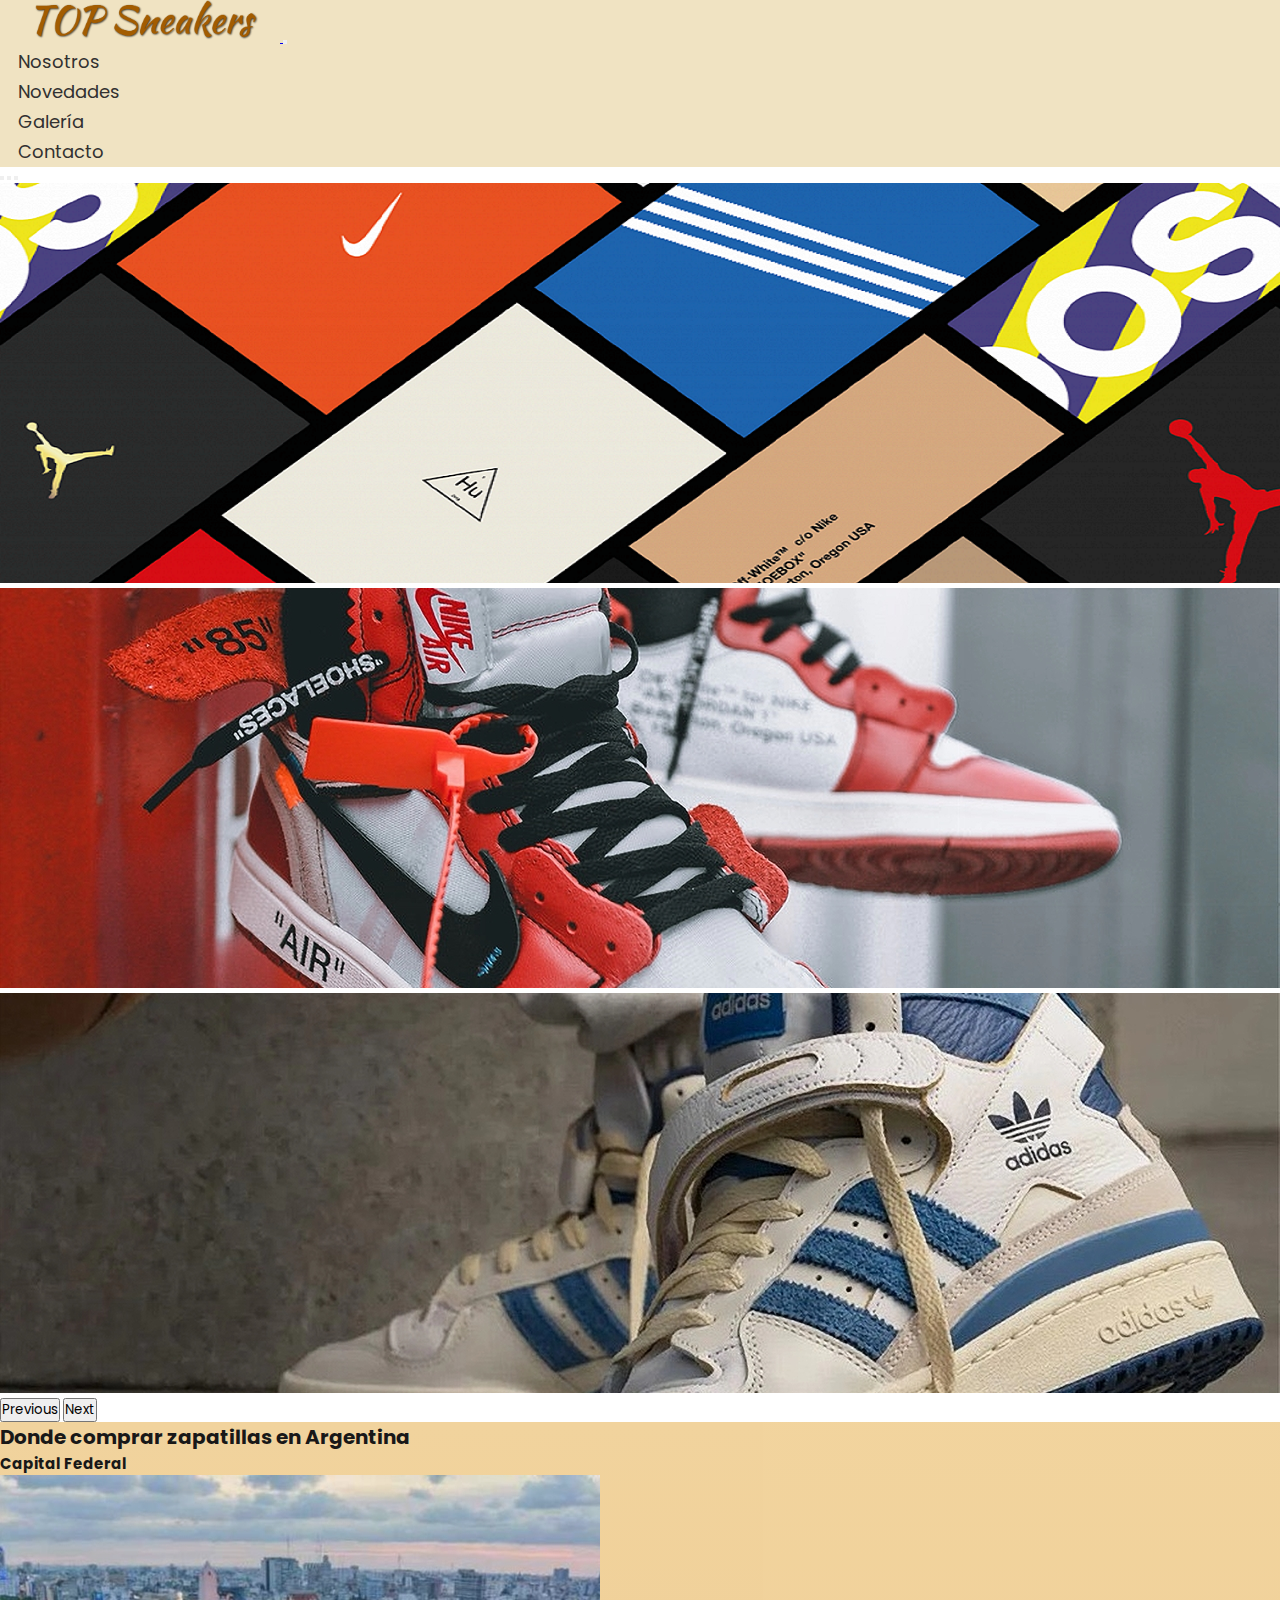
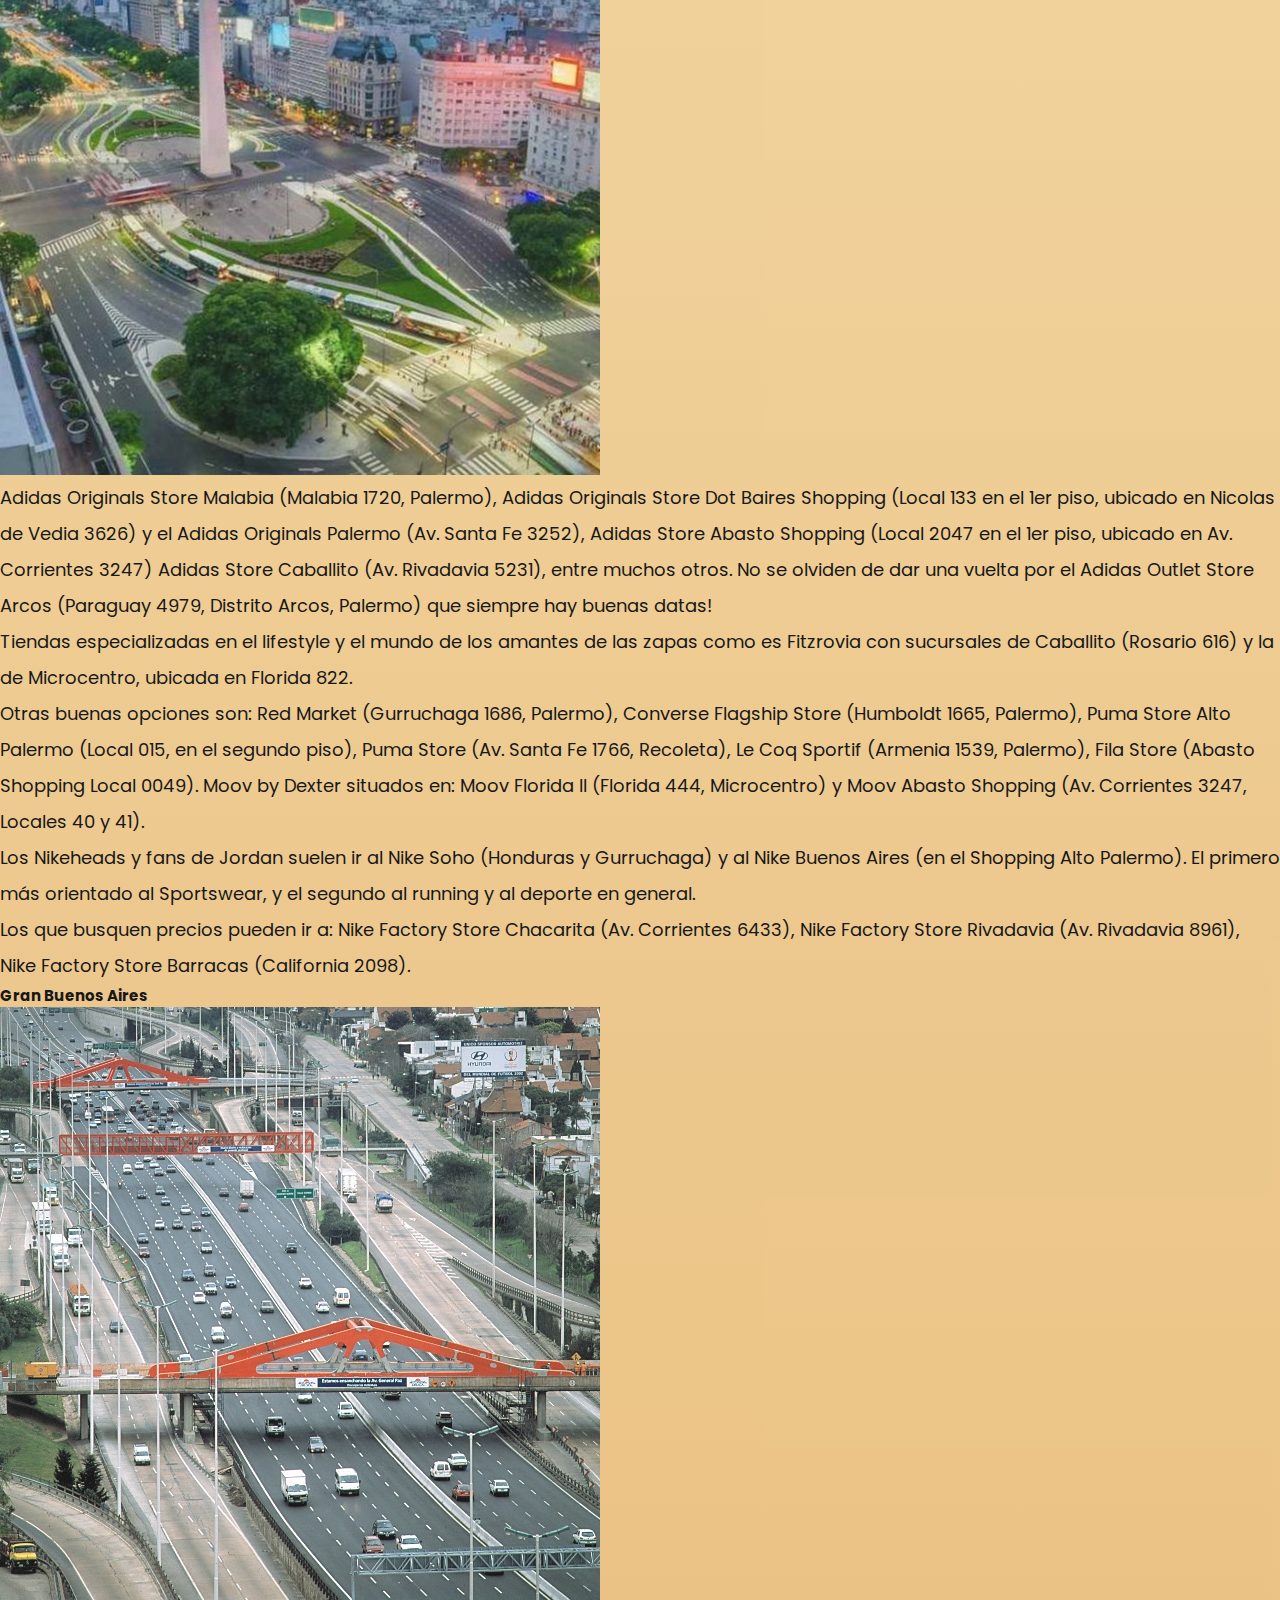
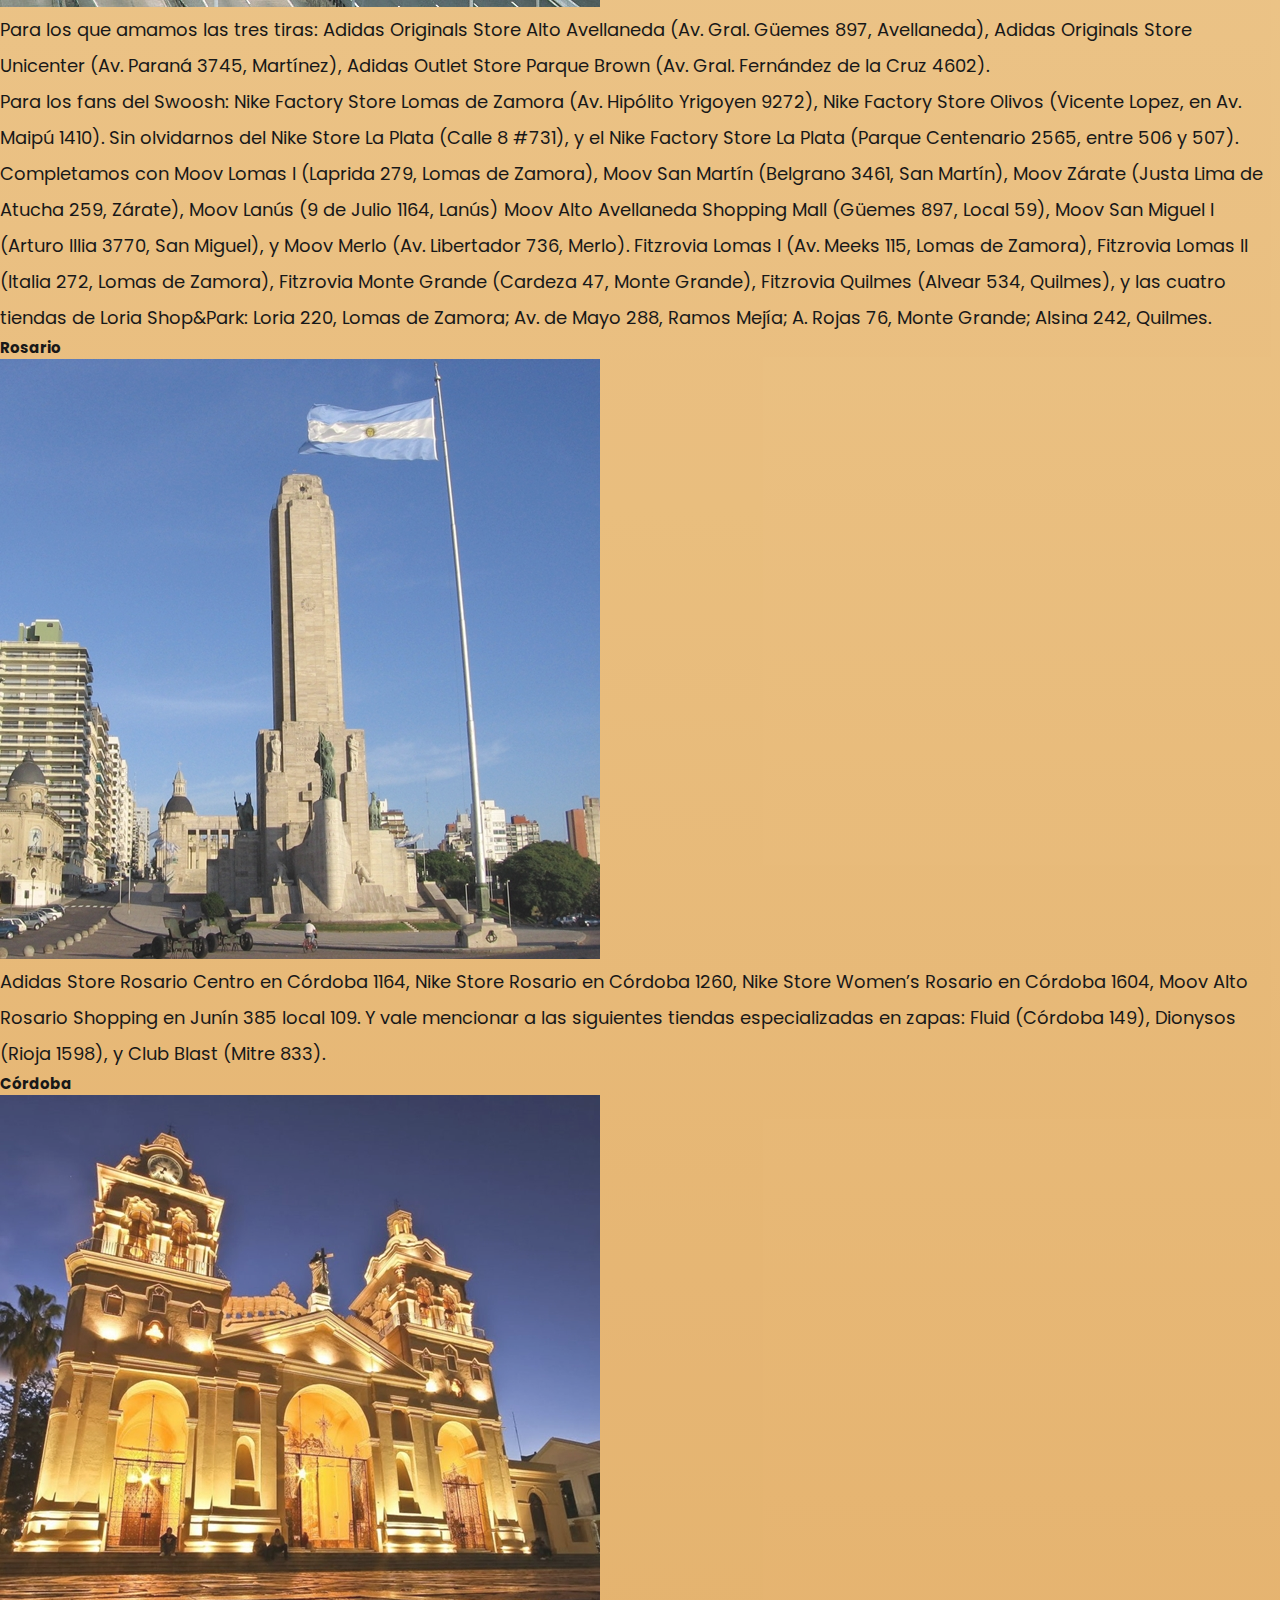
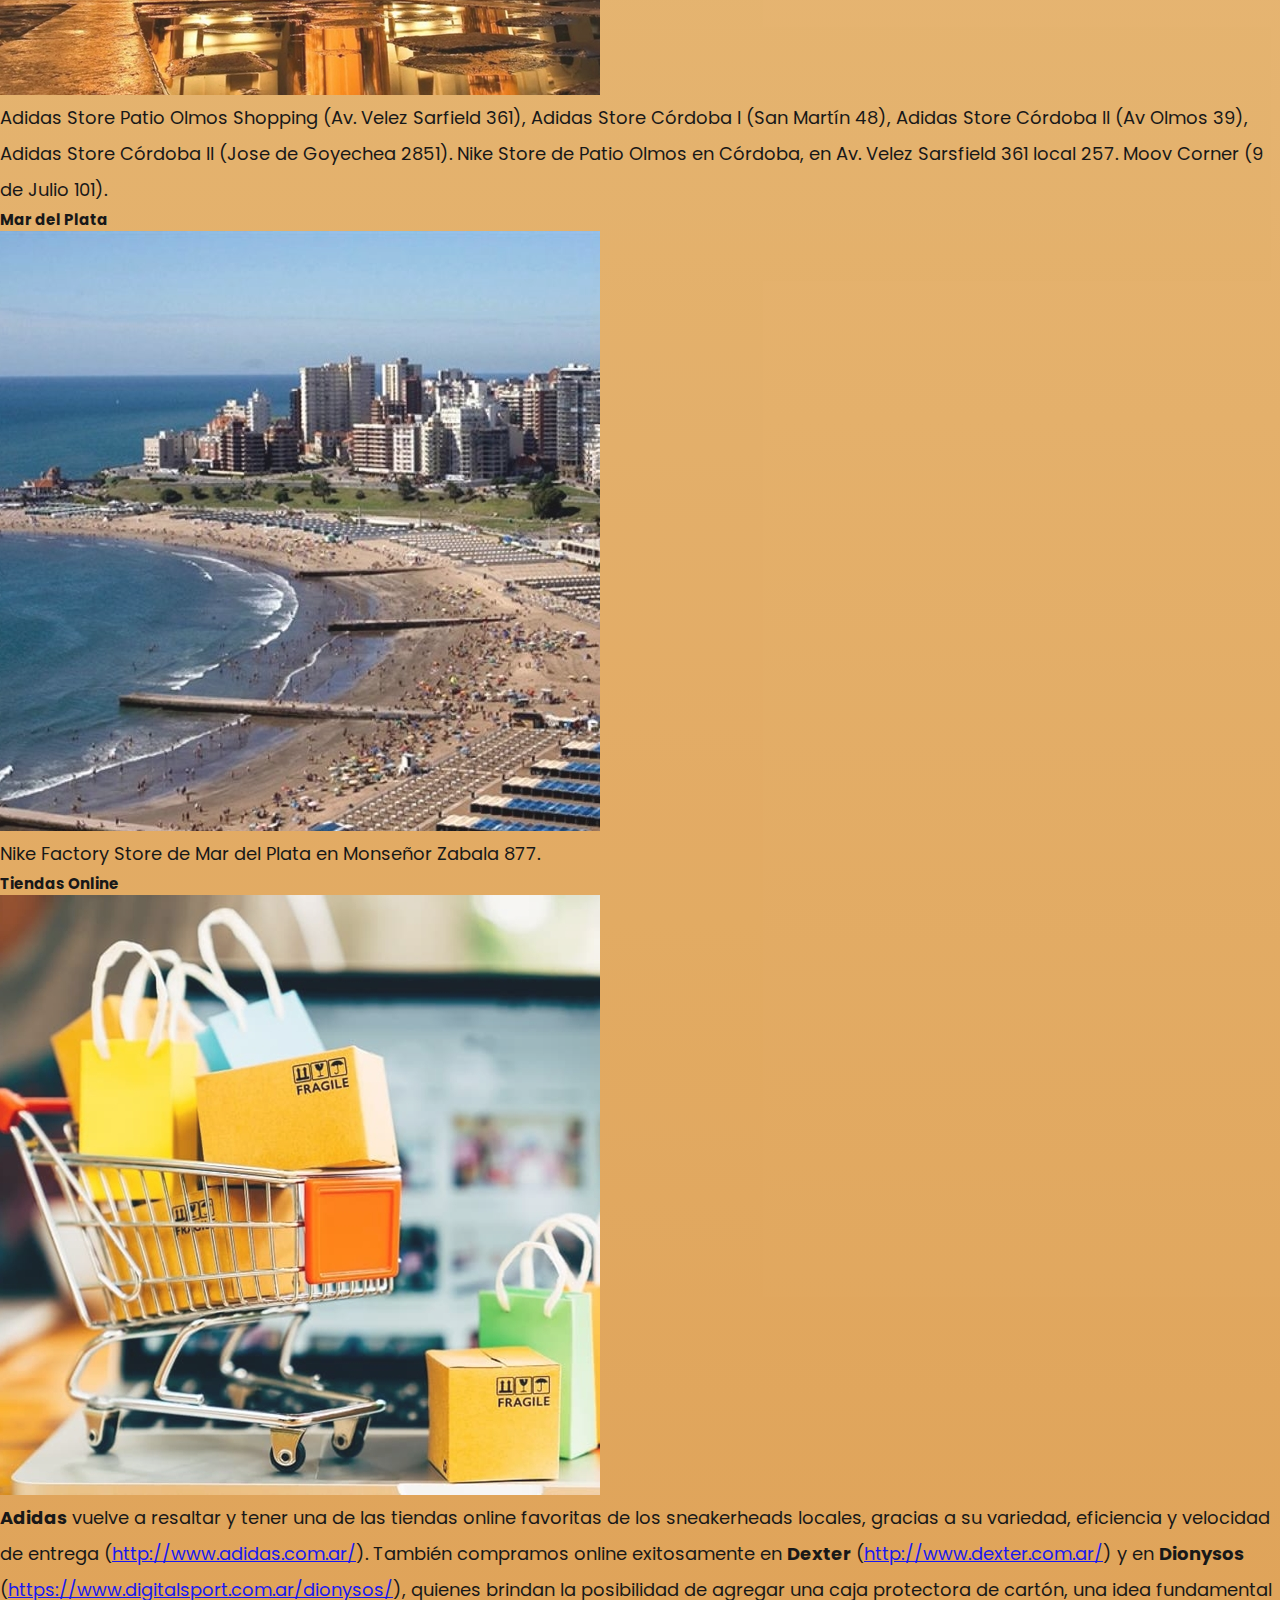
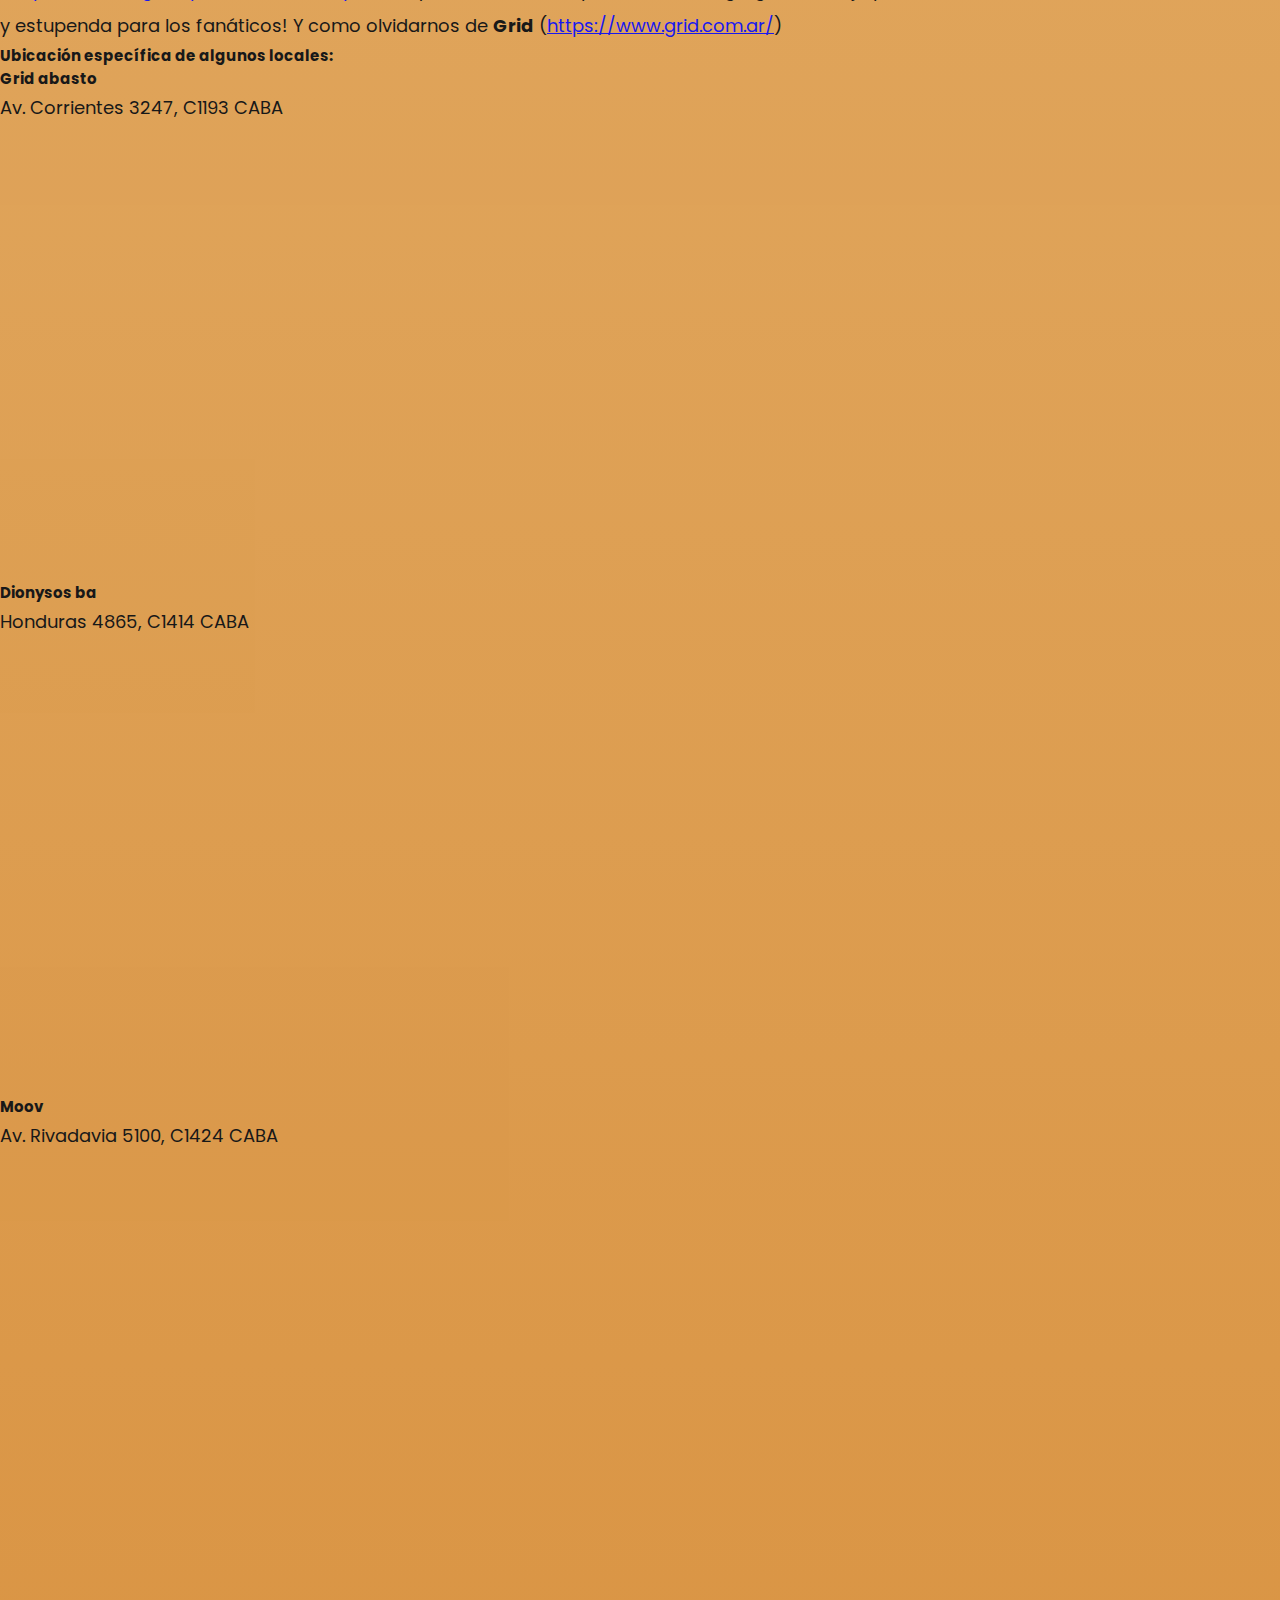
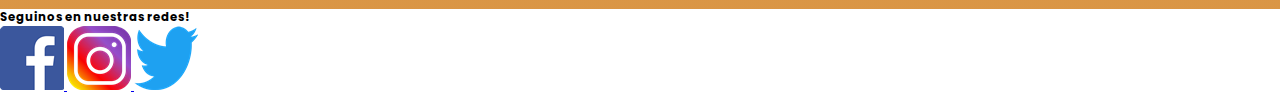
<file: index.html>
<!doctype html>
<html lang="en">
  <head>
    <!-- Required meta tags -->
    <meta charset="utf-8">
    <meta name="viewport" content="width=device-width, initial-scale=1">
    <title>TOP Sneakers - Zapatillas urbanas</title>
    <link rel="shortcut icon" href="img/favicon.png">
    <!-- Bootstrap CSS -->
    <link href="https://cdn.jsdelivr.net/npm/bootstrap@5.0.2/dist/css/bootstrap.min.css" rel="stylesheet" integrity="sha384-EVSTQN3/azprG1Anm3QDgpJLIm9Nao0Yz1ztcQTwFspd3yD65VohhpuuCOmLASjC" crossorigin="anonymous">

    <!-- mi CSS -->
    <link rel="stylesheet" href="css/style.css">
  
  </head>
  
  <body>  
  <!-- navbar -->
    <nav class="navbar navbar-expand-md navbar-light bg-cream sticky-top botonera" id="botonera">
    <div class="container-fluid">
      <a class="navbar-brand" href="index.html">
        <img src="img/logo.png" alt="Logotipo de TOP sneakers">
      </a>
      <button class="navbar-toggler" type="button" data-bs-toggle="collapse" data-bs-target="#navbarSupportedContent" aria-controls="navbarSupportedContent" aria-expanded="false" aria-label="Toggle navigation">
        <span class="navbar-toggler-icon"></span>
      </button>
      <div class="collapse navbar-collapse" id="navbarSupportedContent">
        <ul class="navbar-nav ms-auto mb-2 mb-lg-0 p-2">
          <li class="nav-item">
            <a class="nav-link transform" aria-current="page" href="#">Nosotros</a>
          </li>
           <li class="nav-item">
            <a class="nav-link transform" aria-current="page" href="novedades.html">Novedades</a>
          </li>
           <li class="nav-item">
            <a class="nav-link transform" aria-current="page" href="#">Galería</a>
          </li>
           <li class="nav-item">
            <a class="nav-link transform" aria-current="page" href="#">Contacto</a>
          </li>      
      </div>
    </div>
    </nav>

<!-- fin navbar bootstrap-->
  
  

<!-- header carousel bootstrap-->


  <header>
  <div id="carouselExampleIndicators" class="carousel slide" data-bs-ride="carousel">
  <div class="carousel-indicators">
    <button type="button" data-bs-target="#carouselExampleIndicators" data-bs-slide-to="0" class="active" aria-current="true" aria-label="Slide 1"></button>
    <button type="button" data-bs-target="#carouselExampleIndicators" data-bs-slide-to="1" aria-label="Slide 2"></button>
    <button type="button" data-bs-target="#carouselExampleIndicators" data-bs-slide-to="2" aria-label="Slide 3"></button>
  </div>
  <div class="carousel-inner">
    <div class="carousel-item active">
      <img src="img/header/h1.png" class="d-block w-100" alt="imagen artistica de varias cajas multimarcas">
    </div>
    <div class="carousel-item">
      <img src="img/header/h2.jpg" class="d-block w-100" alt="imagen air jordan 1 retro por off white">
    </div>
    <div class="carousel-item">
      <img src="img/header/h3.jpg" class="d-block w-100" alt="imagen adidas forum high og">
    </div>
  </div>
  <button class="carousel-control-prev" type="button" data-bs-target="#carouselExampleIndicators" data-bs-slide="prev">
    <span class="carousel-control-prev-icon" aria-hidden="true"></span>
    <span class="visually-hidden">Previous</span>
  </button>
  <button class="carousel-control-next" type="button" data-bs-target="#carouselExampleIndicators" data-bs-slide="next">
    <span class="carousel-control-next-icon" aria-hidden="true"></span>
    <span class="visually-hidden">Next</span>
  </button>
  </div>
  </header>
    <!-- fin header bootstrap-->

  <main class="bg-degrade">
    <div class="container-fluid pt-4">
      <h1 class="text-sm-start text-md-center text-lg-center">Donde comprar zapatillas en Argentina</h1>
      <div class="row pt-4">
        <article class="col-sm-12 col-md-4 col-lg-4 py-6 container-fluid">
          <h2 class="text-md-center">Capital Federal</h2>
          <img src="img/zonas/caba.jpg" alt="Foto del obelisco en av. 9 de Julio " class="w-100 img-thumbnail rounded-circle">
           <p>Adidas Originals Store Malabia (Malabia 1720, Palermo), Adidas Originals Store Dot Baires Shopping (Local 133 en el 1er piso, ubicado en Nicolas de Vedia 3626) y el Adidas Originals Palermo (Av. Santa Fe 3252), Adidas Store Abasto Shopping (Local 2047 en el 1er piso, ubicado en Av. Corrientes 3247) Adidas Store Caballito (Av. Rivadavia 5231), entre muchos otros. No se olviden de dar una vuelta por el Adidas Outlet Store Arcos (Paraguay 4979, Distrito Arcos, Palermo) que siempre hay buenas datas!</p>
           <p>Tiendas especializadas en el lifestyle y el mundo de los amantes de las zapas como es Fitzrovia con sucursales de Caballito (Rosario 616) y la de Microcentro, ubicada en Florida 822.</p>
           <p>Otras buenas opciones son: Red Market (Gurruchaga 1686, Palermo), Converse Flagship Store (Humboldt 1665, Palermo), Puma Store Alto Palermo (Local 015, en el segundo piso), Puma Store (Av. Santa Fe 1766, Recoleta), Le Coq Sportif (Armenia 1539, Palermo), Fila Store (Abasto Shopping Local 0049). Moov by Dexter situados en: Moov Florida II (Florida 444, Microcentro) y Moov Abasto Shopping (Av. Corrientes 3247, Locales 40 y 41).</p>
           <p>Los Nikeheads y fans de Jordan suelen ir al Nike Soho (Honduras y Gurruchaga) y al Nike Buenos Aires (en el Shopping Alto Palermo). El primero más orientado al Sportswear, y el segundo al running y al deporte en general.</p>
           <p>Los que busquen precios pueden ir a: Nike Factory Store Chacarita (Av. Corrientes 6433), Nike Factory Store Rivadavia (Av. Rivadavia 8961), Nike Factory Store Barracas (California 2098).</p>
          </article>

        <article class="col-sm-12 col-md-4 col-lg-4 container-fluid">
          <h2 class="text-md-center">Gran Buenos Aires</h2>
          <img src="img/zonas/granbs.jpg" alt="Foto autopista Genera Paz, divisora de cápital federal con Gran Buenos Aires" class="w-100 img-thumbnail rounded-circle">
          <p>Para los que amamos las tres tiras: Adidas Originals Store Alto Avellaneda (Av. Gral. Güemes 897, Avellaneda), Adidas Originals Store Unicenter (Av. Paraná 3745, Martínez), Adidas Outlet Store Parque Brown (Av. Gral. Fernández de la Cruz 4602).</p>
          <p>Para los fans del Swoosh: Nike Factory Store Lomas de Zamora (Av. Hipólito Yrigoyen 9272), Nike Factory Store Olivos (Vicente Lopez, en Av. Maipú 1410). Sin olvidarnos del Nike Store La Plata (Calle 8 #731), y el Nike Factory Store La Plata (Parque Centenario 2565, entre 506 y 507).</p>
          <p>Completamos con Moov Lomas I (Laprida 279, Lomas de Zamora), Moov San Martín (Belgrano 3461, San Martín), Moov Zárate (Justa Lima de Atucha 259, Zárate), Moov Lanús (9 de Julio 1164, Lanús) Moov Alto Avellaneda Shopping Mall (Güemes 897, Local 59), Moov San Miguel I (Arturo Illia 3770, San Miguel), y Moov Merlo (Av. Libertador 736, Merlo). Fitzrovia Lomas I (Av. Meeks 115, Lomas de Zamora), Fitzrovia Lomas II (Italia 272, Lomas de Zamora), Fitzrovia Monte Grande (Cardeza 47, Monte Grande), Fitzrovia Quilmes (Alvear 534, Quilmes), y las cuatro tiendas de Loria Shop&Park: Loria 220, Lomas de Zamora; Av. de Mayo 288, Ramos Mejía; A. Rojas 76, Monte Grande; Alsina 242, Quilmes.</p>
        </article>

       
        <article class="col-sm-12 col-md-4 col-lg-4 container-fluid item__cont">
          <h2 class="text-md-center">Rosario</h2>
          <img src="img/zonas/rosario.jpg" alt="Foto monumento a la bandera, Rosario" class="w-100 img-thumbnail rounded-circle item__exp">
          <p>Adidas Store Rosario Centro en Córdoba 1164, Nike Store Rosario en Córdoba 1260, Nike Store Women’s Rosario en Córdoba 1604, Moov Alto Rosario Shopping en Junín 385 local 109. Y vale mencionar a las siguientes tiendas especializadas en zapas: Fluid (Córdoba 149), Dionysos (Rioja 1598), y Club Blast (Mitre 833).</p>
          </article>

        <article class="col-sm-12 col-md-4 col-lg-4 container-fluid">
          <h2 class="text-md-center">Córdoba</h2>
          <img src="img/zonas/cordoba2.jpg" alt="Foto catedral, Córdoba capital" class="w-100 img-thumbnail rounded-circle">
          <p>Adidas Store Patio Olmos Shopping (Av. Velez Sarfield 361), Adidas Store Córdoba I (San Martín 48), Adidas Store Córdoba II (Av Olmos 39), Adidas Store Córdoba II (Jose de Goyechea 2851). Nike Store de Patio Olmos en Córdoba, en Av. Velez Sarsfield 361 local 257. Moov Corner (9 de Julio 101).</p>
         </article>

        <article class="col-sm-12 col-md-4 col-lg-4 container-fluid">
          <h2 class="text-md-center">Mar del Plata</h2>
          <img src="img/zonas/mardel.jpg" alt="Foto playa Mar del Plata" class="w-100 img-thumbnail rounded-circle">
          <p>Nike Factory Store de Mar del Plata en Monseñor Zabala 877.</p>
          </article>

        <article class="col-sm-12 col-md-4 col-lg-4 container-fluid">
        <h2 class="text-md-center">Tiendas Online</h2>
        <img src="img/zonas/online.jpg" alt="" class="w-100 img-thumbnail rounded-circle">
         <p><strong>Adidas</strong> vuelve a resaltar y tener&nbsp;una de las tiendas online favoritas de los sneakerheads locales, gracias a su variedad, eficiencia y velocidad de entrega (<a href="http://www.adidas.com.ar/" target="_blank" rel="noopener noreferrer">http://www.adidas.com.ar/</a>). También compramos&nbsp;online exitosamente en <strong>Dexter</strong>&nbsp;(<a href="http://www.dexter.com.ar/" target="_blank" rel="noopener noreferrer">http://www.dexter.com.ar/</a>) y en <strong>Dionysos</strong> (<a href="https://www.digitalsport.com.ar/dionysos/" target="_blank" rel="noopener noreferrer">https://www.digitalsport.com.ar/dionysos/</a>), quienes brindan la posibilidad de agregar una&nbsp;caja protectora de cartón, una idea fundamental y estupenda para los fanáticos! Y como olvidarnos de <strong>Grid</strong>&nbsp;(<a href="https://www.grid.com.ar/" target="_blank" rel="noopener noreferrer">https://www.grid.com.ar/</a>)</a>
         </article>


      </div>
    </div>

  <section class="container-fluid pt-4">
    
      <h2 class="text-start">Ubicación específica de algunos locales:</h2>
    <div class="row pt-4">
      
      <div class="col-12">
      <figcaption>
        <h2>Grid abasto</h2> 
        <p>Av. Corrientes 3247, C1193 CABA</p>
      </figcaption>
        <iframe src="https://www.google.com/maps/embed?pb=!1m18!1m12!1m3!1d15621.482879493558!2d-58.455471718247594!3d-34.60385203259196!2m3!1f0!2f0!3f0!3m2!1i1024!2i768!4f13.1!3m3!1m2!1s0x95bccb3de71671e1%3A0xb9912fba3cbc430!2sGrid!5e0!3m2!1ses!2sar!4v1655503453434!5m2!1ses!2sar" width="600" height="450" style="border:0;" allowfullscreen="" loading="lazy" referrerpolicy="no-referrer-when-downgrade" class="w-100 container-fluid">
        </iframe>
      </div>
      <div class="col-12">
      <figure>
        <figcaption>
        <h2>Dionysos ba</h2>
        <p>Honduras 4865, C1414 CABA</p>
      </figcaption>
        <iframe src="https://www.google.com/maps/embed?pb=!1m18!1m12!1m3!1d3284.578078335376!2d-58.43324706503097!3d-34.589541017974774!2m3!1f0!2f0!3f0!3m2!1i1024!2i768!4f13.1!3m3!1m2!1s0x95bcb5a333ddf20f%3A0x67d01654f2a78939!2sDionysos%20BA!5e0!3m2!1ses!2sar!4v1655503733763!5m2!1ses!2sar" width="600" height="450" style="border:0;" allowfullscreen="" loading="lazy" referrerpolicy="no-referrer-when-downgrade" class="w-100 container-fluid">
        </iframe>
      </div>
      <div class="col-12">
      <figcaption>
        <h2>Moov</h2> 
        <p>Av. Rivadavia 5100, C1424 CABA</p>
      </figcaption>
        <iframe src="https://www.google.com/maps/embed?pb=!1m18!1m12!1m3!1d26273.228165763023!2d-58.43723827667408!3d-34.60027926109479!2m3!1f0!2f0!3f0!3m2!1i1024!2i768!4f13.1!3m3!1m2!1s0x95bccb7760ade4fd%3A0xec390116259c424f!2sMoov!5e0!3m2!1ses!2sar!4v1655503796946!5m2!1ses!2sar" width="600" height="450" style="border:0;" allowfullscreen="" loading="lazy" referrerpolicy="no-referrer-when-downgrade" class="w-100 container-fluid">
        </iframe>
      </div>
    </div>
    
  </section>
     
  </main>

<footer class="pt-4 bt-4 bg-dark text-light text-center" id="footer">
  
  <h3 class="pt-4 bt-4">Seguinos en nuestras redes!</h2>
    
    <a href="https://facebook.com/" target="_blank" class="m-4 pt-4">
      <img src="img/redes/face.png" alt="Seguinos en Facebook">
    </a>
    <a href="https://instagram.com/" target="_blank" class="m-4 pt-4">
      <img src="img/redes/ins.png" alt="Seguinos en Instagram">
    </a>
    <a href="https://twitter.com/" target="_blank" class="m-4 pt-4">
      <img src="img/redes/tw.png" alt="Seguinos en Twitter">
    </a>
 
</footer>
    

   

    <!--Bootstrap Bundle with Popper -->
    <script src="https://cdn.jsdelivr.net/npm/bootstrap@5.0.2/dist/js/bootstrap.bundle.min.js" integrity="sha384-MrcW6ZMFYlzcLA8Nl+NtUVF0sA7MsXsP1UyJoMp4YLEuNSfAP+JcXn/tWtIaxVXM" crossorigin="anonymous"></script>

    
  </body>
</html>
</file>
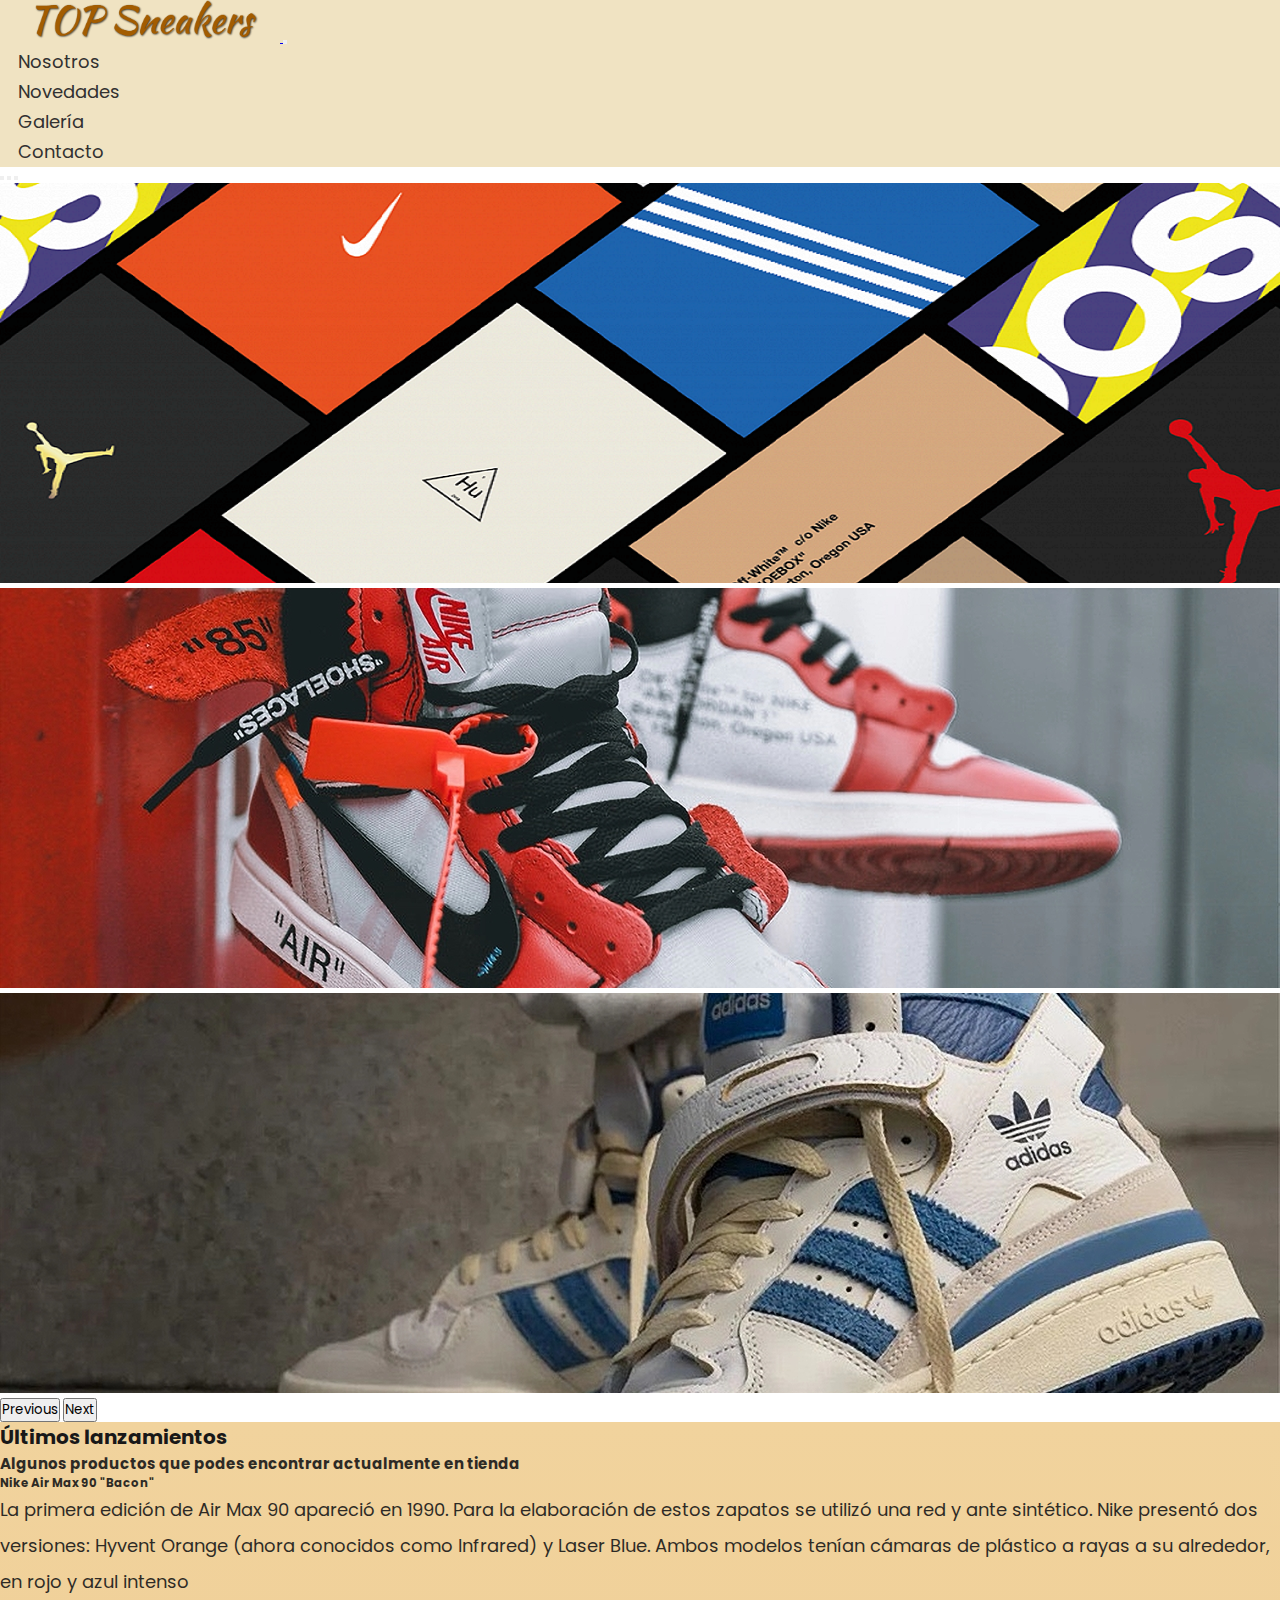
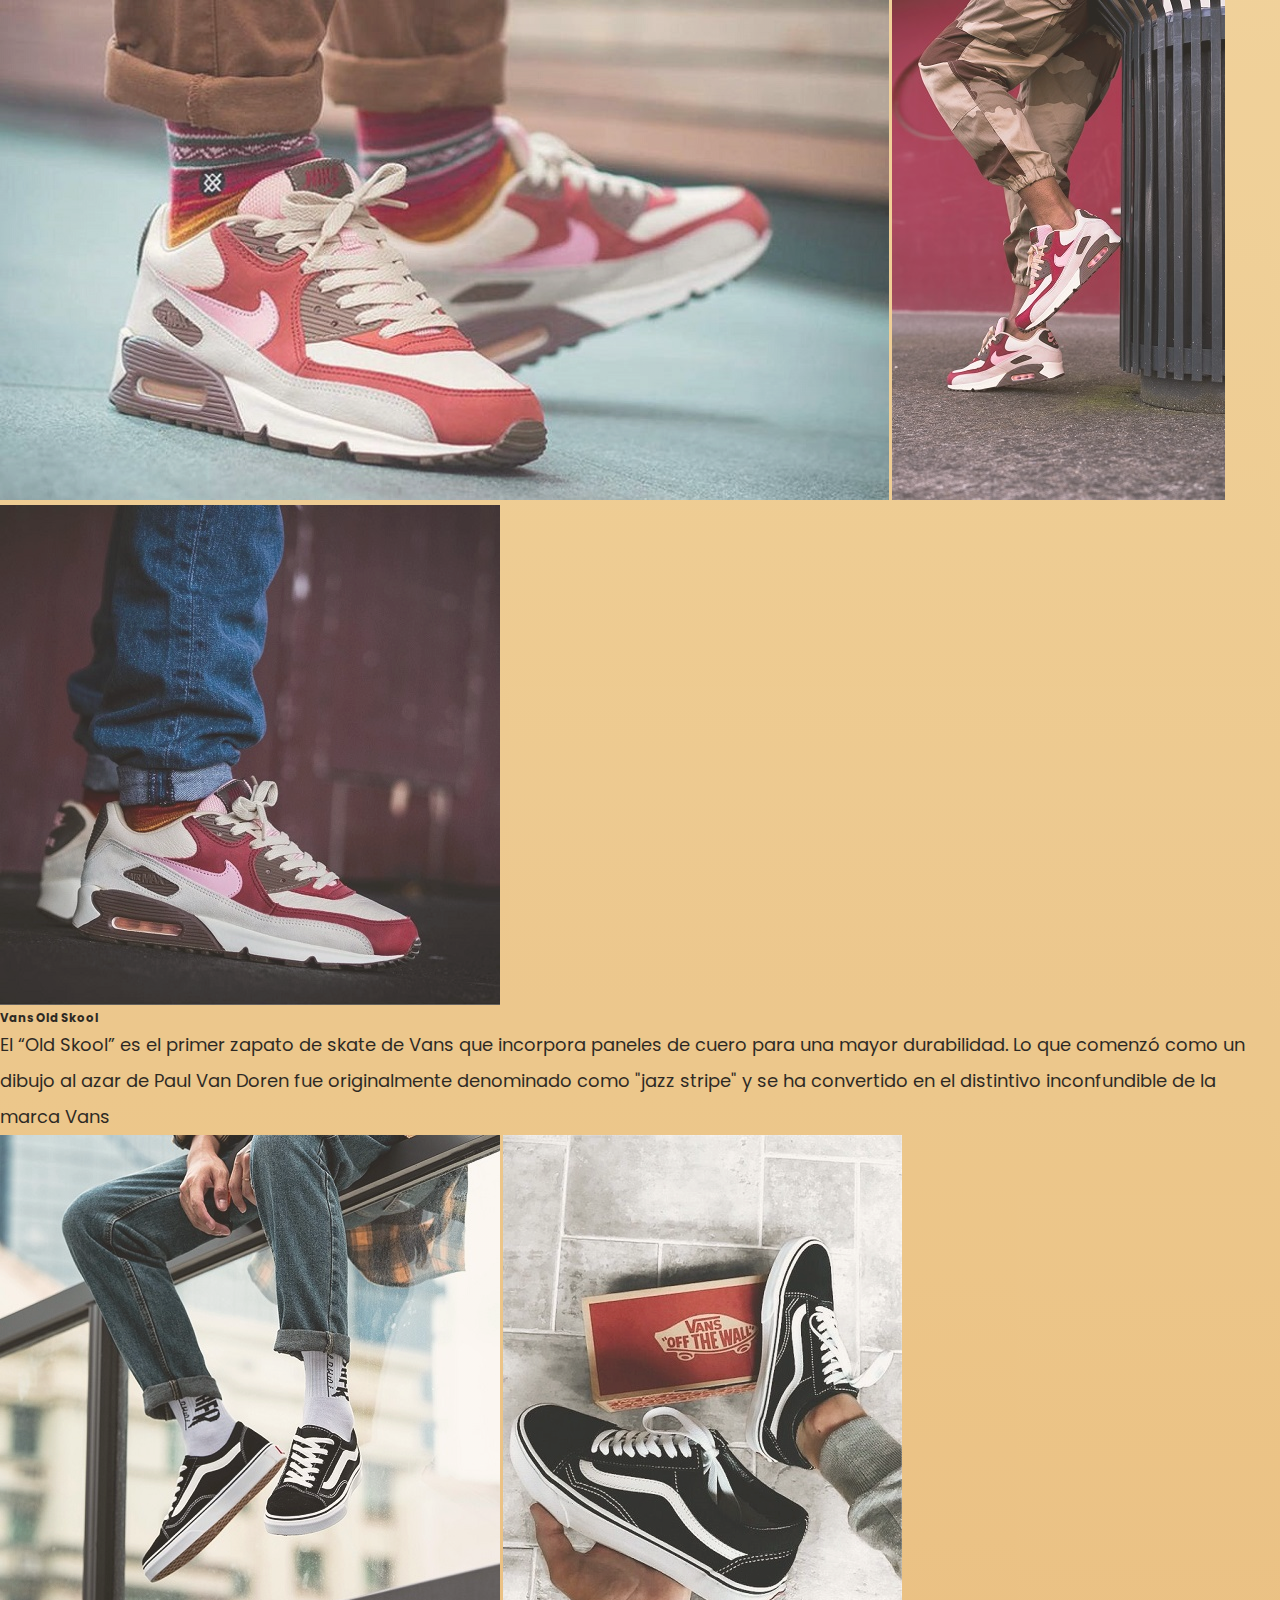
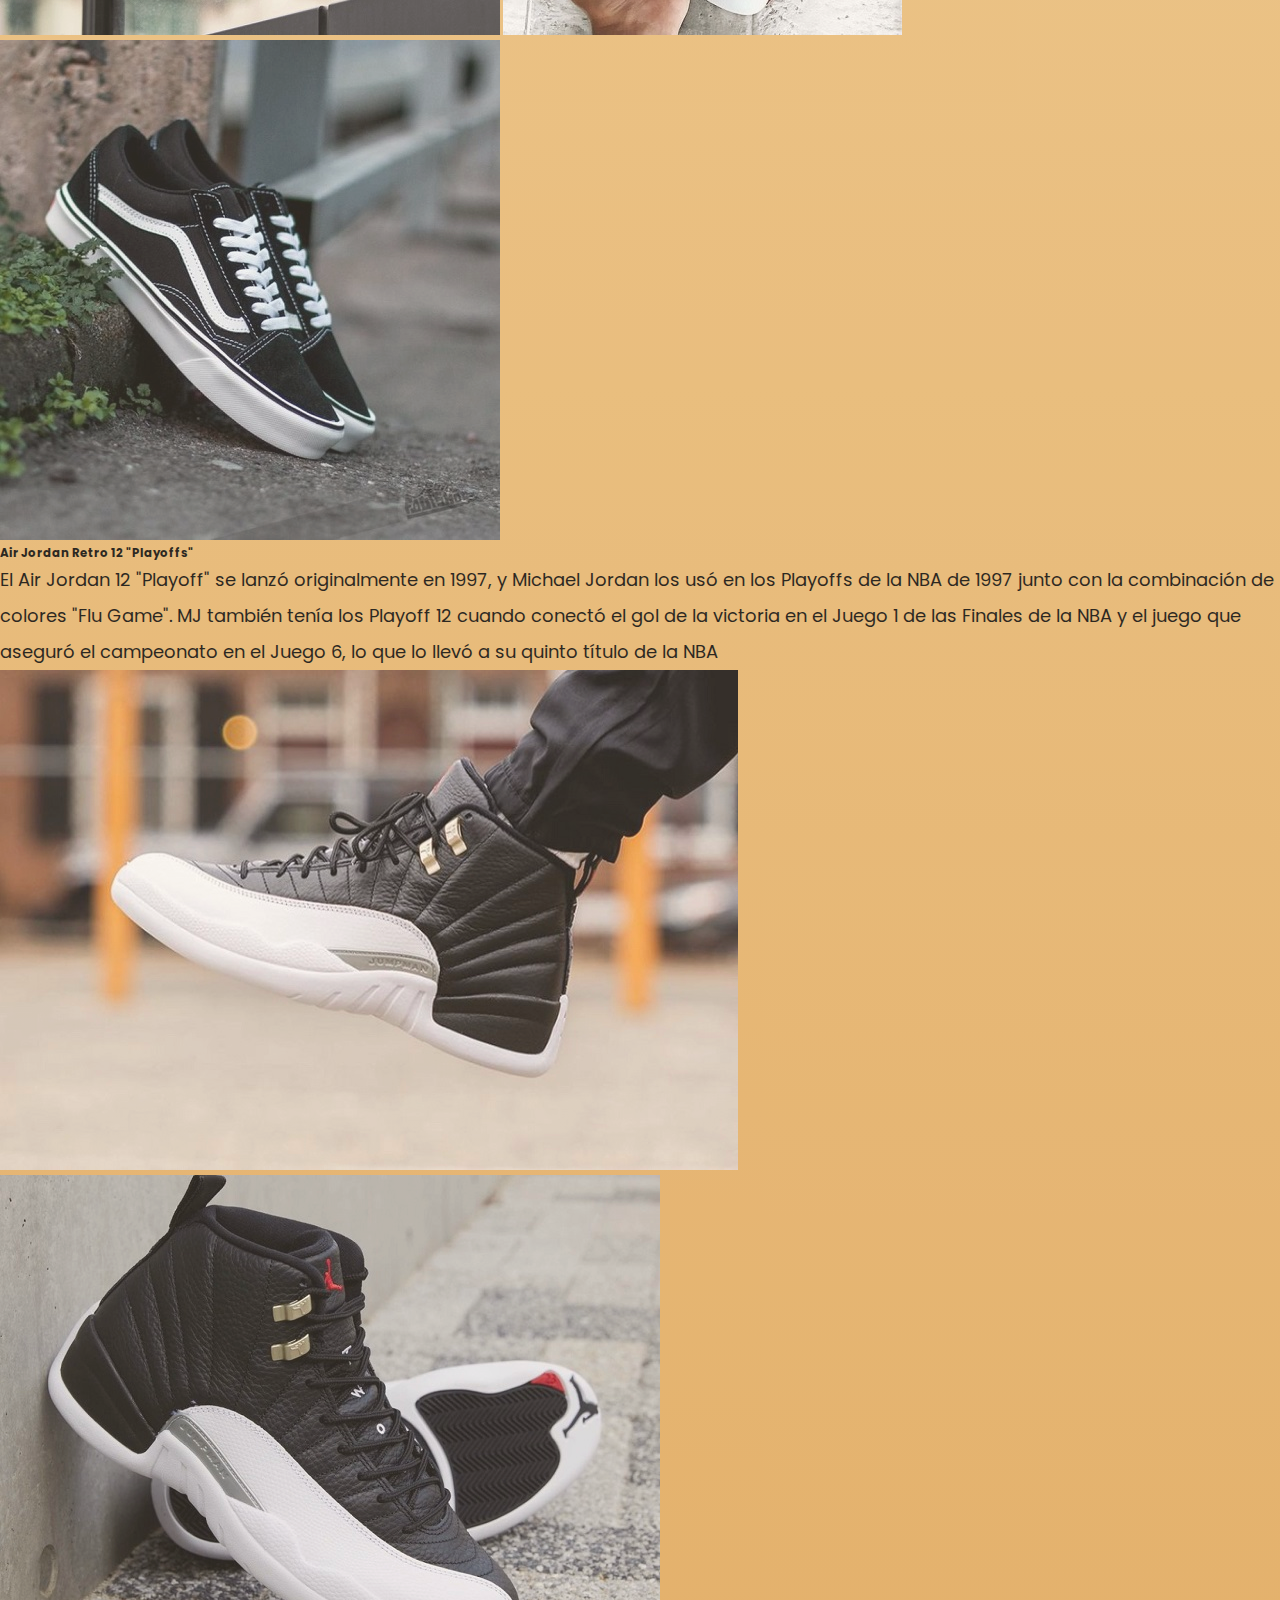
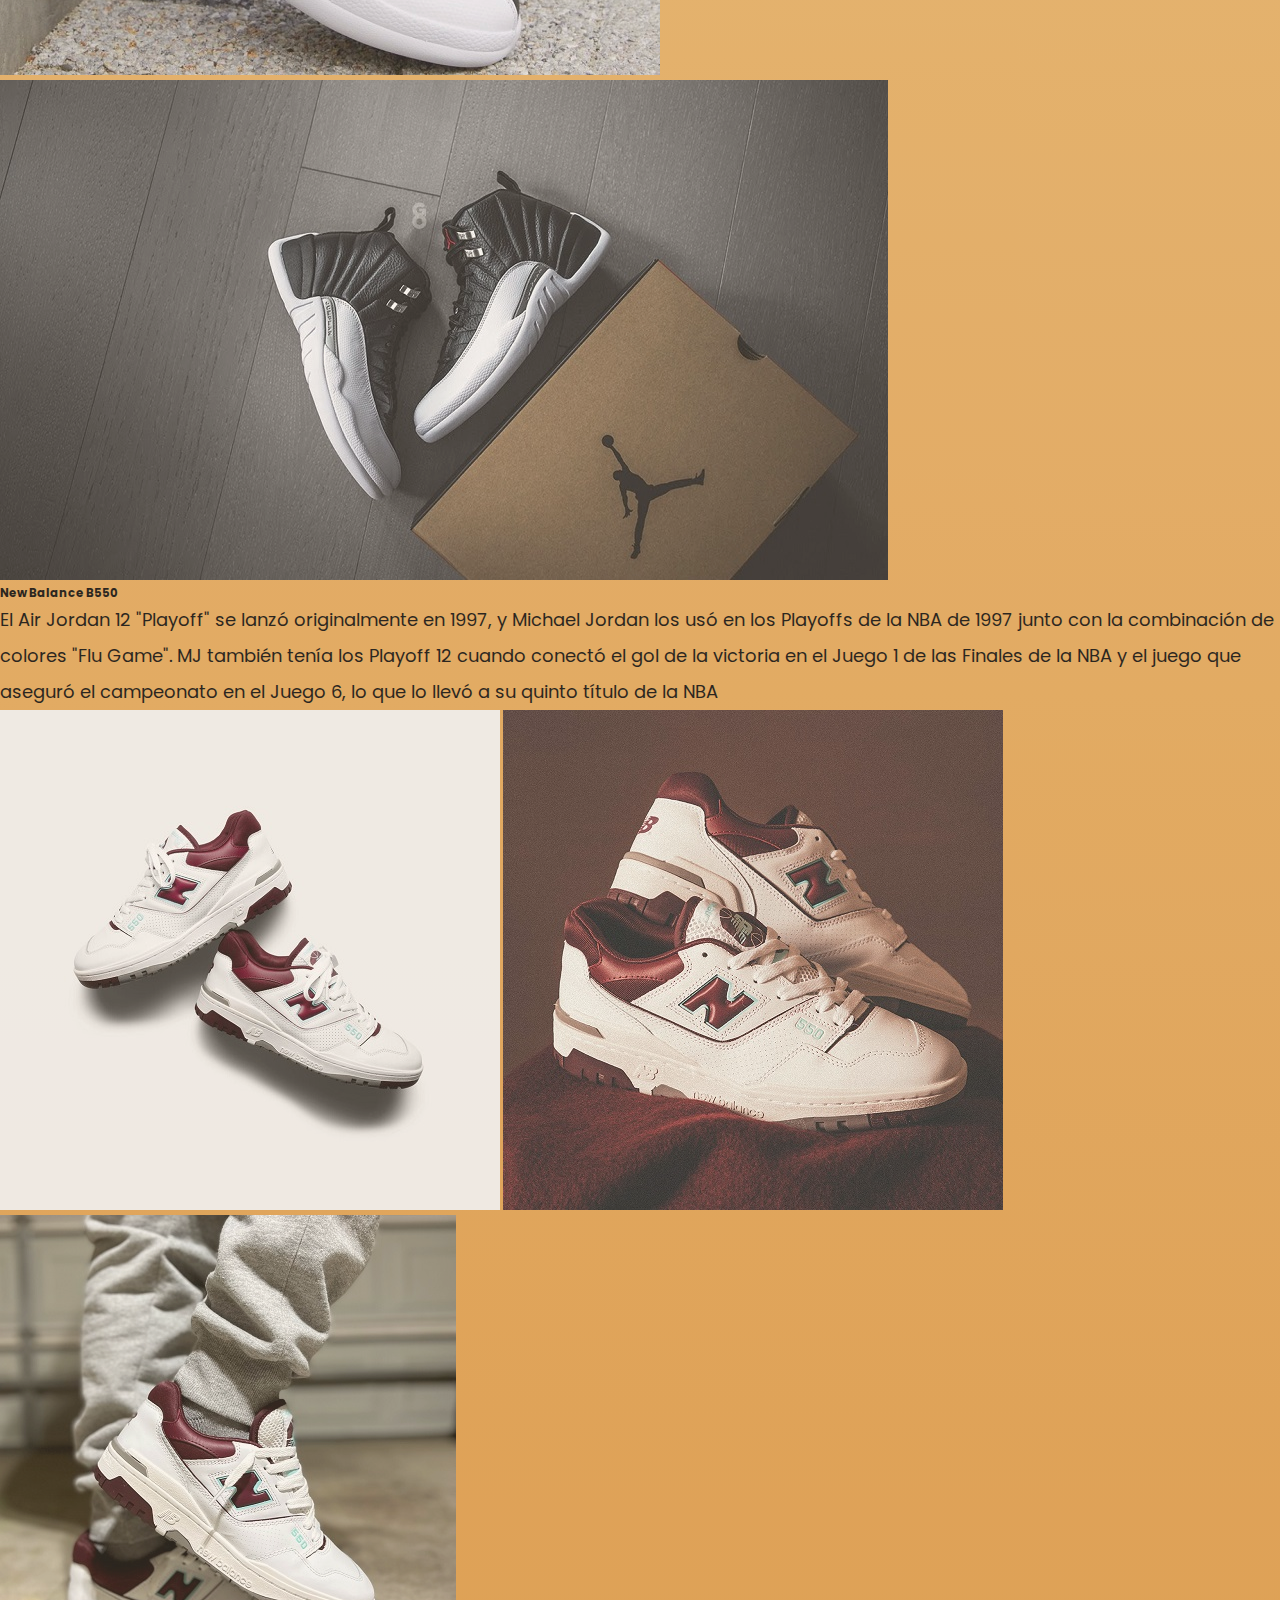
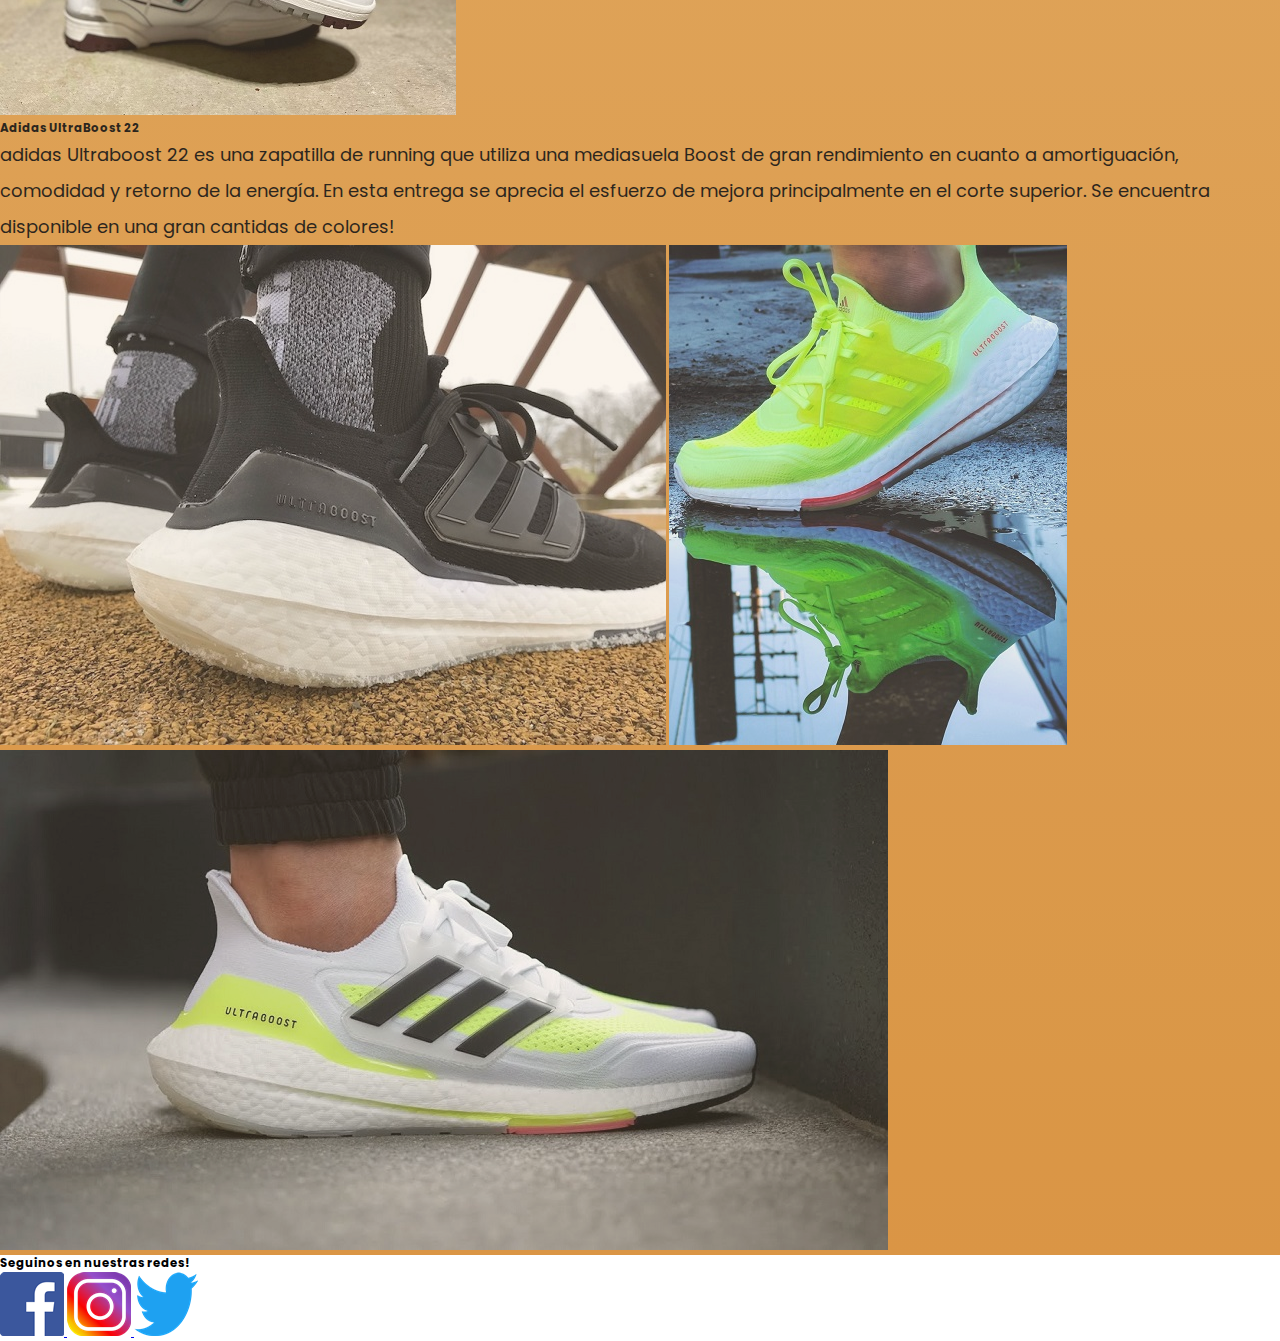
<file: novedades.html>
<!DOCTYPE html>
<html lang="en">
<!-- Required meta tags -->
    <meta charset="utf-8">
    <meta name="viewport" content="width=device-width, initial-scale=1">
    <title>TOP Sneakers - Zapatillas urbanas</title>
    <link rel="shortcut icon" href="img/favicon.png">
    <!-- Bootstrap CSS -->
    <link href="https://cdn.jsdelivr.net/npm/bootstrap@5.0.2/dist/css/bootstrap.min.css" rel="stylesheet" integrity="sha384-EVSTQN3/azprG1Anm3QDgpJLIm9Nao0Yz1ztcQTwFspd3yD65VohhpuuCOmLASjC" crossorigin="anonymous">

    <!-- mi CSS -->
    <link rel="stylesheet" href="css/style.css">
  
  </head>
  
<body>  
  <!-- navbar -->
    <nav class="navbar navbar-expand-md navbar-light bg-cream sticky-top botonera" id="botonera">
    <div class="container-fluid">
      <a class="navbar-brand" href="index.html">
        <img src="img/logo.png" alt="Logotipo de TOP sneakers">
      </a>
      <button class="navbar-toggler" type="button" data-bs-toggle="collapse" data-bs-target="#navbarSupportedContent" aria-controls="navbarSupportedContent" aria-expanded="false" aria-label="Toggle navigation">
        <span class="navbar-toggler-icon"></span>
      </button>
      <div class="collapse navbar-collapse" id="navbarSupportedContent">
        <ul class="navbar-nav ms-auto mb-2 mb-lg-0 p-2">
          <li class="nav-item">
            <a class="nav-link transform" aria-current="page" href="#">Nosotros</a>
          </li>
           <li class="nav-item">
            <a class="nav-link transform" aria-current="page" href="novedades.html">Novedades</a>
          </li>
           <li class="nav-item">
            <a class="nav-link transform" aria-current="page" href="#">Galería</a>
          </li>
           <li class="nav-item">
            <a class="nav-link transform" aria-current="page" href="#">Contacto</a>
          </li>      
      </div>
    </div>
    </nav>


<!-- fin navbar bootstrap-->
  
  

<!-- header carousel bootstrap-->


  <header>
  <div id="carouselExampleIndicators" class="carousel slide" data-bs-ride="carousel">
  <div class="carousel-indicators">
    <button type="button" data-bs-target="#carouselExampleIndicators" data-bs-slide-to="0" class="active" aria-current="true" aria-label="Slide 1"></button>
    <button type="button" data-bs-target="#carouselExampleIndicators" data-bs-slide-to="1" aria-label="Slide 2"></button>
    <button type="button" data-bs-target="#carouselExampleIndicators" data-bs-slide-to="2" aria-label="Slide 3"></button>
  </div>
  <div class="carousel-inner">
    <div class="carousel-item active">
      <img src="img/header/h1.png" class="d-block w-100" alt="imagen artistica de varias cajas multimarcas">
    </div>
    <div class="carousel-item">
      <img src="img/header/h2.jpg" class="d-block w-100" alt="imagen air jordan 1 retro por off white">
    </div>
    <div class="carousel-item">
      <img src="img/header/h3.jpg" class="d-block w-100" alt="imagen adidas forum high og">
    </div>
  </div>
  <button class="carousel-control-prev" type="button" data-bs-target="#carouselExampleIndicators" data-bs-slide="prev">
    <span class="carousel-control-prev-icon" aria-hidden="true"></span>
    <span class="visually-hidden">Previous</span>
  </button>
  <button class="carousel-control-next" type="button" data-bs-target="#carouselExampleIndicators" data-bs-slide="next">
    <span class="carousel-control-next-icon" aria-hidden="true"></span>
    <span class="visually-hidden">Next</span>
  </button>
  </div>
  </header>
    <!-- fin header bootstrap-->

  <main class="bg-degrade" id="galeria">
    <div class="container-fluid pt-4">
      <h1 class="text-sm-start text-md-center text-lg-center">Últimos lanzamientos</h1>
      <div class="row pt-4">
		<article class="text-center bg-degrade" >
		<h2>Algunos productos que podes encontrar actualmente en tienda</h2>
		<section class="container-fluid pt-4">
			<h3>Nike Air Max 90 "Bacon"</h3>
			<p>La primera edición de Air Max 90 apareció en 1990. Para la elaboración de estos zapatos se utilizó una red y ante sintético. Nike presentó dos versiones: Hyvent Orange (ahora conocidos como Infrared) y Laser Blue. Ambos modelos tenían cámaras de plástico a rayas a su alrededor, en rojo y azul intenso</p>
			<figure>
			<img src="img/ultimoslanzamientos/901.jpg" alt="nike air max 90 bacon 1" class="w-25">
			<img src="img/ultimoslanzamientos/902.jpg" alt="nike air max 90 bacon 2" class="w-25">
			<img src="img/ultimoslanzamientos/903.jpg" alt="nike air max 90 bacon 3" class="w-25">
		</section>
		<section class="container-fluid pt-4">
			<h3>Vans Old Skool</h3>
			<p>El “Old Skool” es el primer zapato de skate de Vans que incorpora paneles de cuero para una mayor durabilidad. Lo que comenzó como un dibujo al azar de Paul Van Doren fue originalmente denominado como "jazz stripe" y se ha convertido en el distintivo inconfundible de la marca Vans</p>
			<figure>
			<img src="img/ultimoslanzamientos/vans1.jpg" alt="vans old skool 1" class="w-25">
			<img src="img/ultimoslanzamientos/vans2.jpg" alt="vans old skool 2" class="w-25">
			<img src="img/ultimoslanzamientos/vans3.jpg" alt="vans old skool 3" class="w-25">
		</section>
		<section class="container-fluid pt-4">
			<h3>Air Jordan Retro 12 "Playoffs"</h3>
			<p>El Air Jordan 12 "Playoff" se lanzó originalmente en 1997, y Michael Jordan los usó en los Playoffs de la NBA de 1997 junto con la combinación de colores "Flu Game". MJ también tenía los Playoff 12 cuando conectó el gol de la victoria en el Juego 1 de las Finales de la NBA y el juego que aseguró el campeonato en el Juego 6, lo que lo llevó a su quinto título de la NBA</p>
			<figure>
			<img src="img/ultimoslanzamientos/j121.jpg" alt="jordan 12 retro Playoffs 1" class="w-25">
			<img src="img/ultimoslanzamientos/j122.jpg" alt="jordan 12 retro Playoffs 2" class="w-25">
			<img src="img/ultimoslanzamientos/j123.jpg" alt="jordan 12 retro Playoffs 3" class="w-25">
		<section class="container-fluid pt-4">
			<h3>New Balance B550</h3>
			<p>El Air Jordan 12 "Playoff" se lanzó originalmente en 1997, y Michael Jordan los usó en los Playoffs de la NBA de 1997 junto con la combinación de colores "Flu Game". MJ también tenía los Playoff 12 cuando conectó el gol de la victoria en el Juego 1 de las Finales de la NBA y el juego que aseguró el campeonato en el Juego 6, lo que lo llevó a su quinto título de la NBA</p>
			<figure>
			<img src="img/ultimoslanzamientos/nb1.jpg" alt="new balance 550 1" class="w-25">
			<img src="img/ultimoslanzamientos/nb2.jpg" alt="new balance 550 2" class="w-25">
			<img src="img/ultimoslanzamientos/nb3.jpg" alt="new balance 550 3" class="w-25">
		</section>

		<section class="container-fluid pt-4">
			<h3>Adidas UltraBoost 22</h3>
			<p>adidas Ultraboost 22 es una zapatilla de running que utiliza una mediasuela Boost de gran rendimiento en cuanto a amortiguación, comodidad y retorno de la energía. En esta entrega se aprecia el esfuerzo de mejora principalmente en el corte superior. Se encuentra disponible en una gran cantidas de colores!</p>
			<figure>
			<img src="img/ultimoslanzamientos/ub2.jpg" alt="adidas Ultraboost negras" class="w-25">
			<img src="img/ultimoslanzamientos/ub1.jpg" alt="adidas Ultraboost neon" class="w-25">
			<img src="img/ultimoslanzamientos/ub3.jpg" alt="adidas Ultraboost og" class="w-25">
		</section>
	</article>
	</main>

<footer class="pt-4 bt-4 bg-dark text-light text-center" id="footer">
  
  <h3 class="pt-4 bt-4">Seguinos en nuestras redes!</h2>
    
    <a href="https://facebook.com/" target="_blank" class="m-4 pt-4">
      <img src="img/redes/face.png" alt="Seguinos en Facebook">
    </a>
    <a href="https://instagram.com/" target="_blank" class="m-4 pt-4">
      <img src="img/redes/ins.png" alt="Seguinos en Instagram">
    </a>
    <a href="https://twitter.com/" target="_blank" class="m-4 pt-4">
      <img src="img/redes/tw.png" alt="Seguinos en Twitter">
    </a>
 
</footer>

<!-- Bootstrap -->
<script src="https://cdn.jsdelivr.net/npm/bootstrap@5.0.2/dist/js/bootstrap.bundle.min.js" integrity="sha384-MrcW6ZMFYlzcLA8Nl+NtUVF0sA7MsXsP1UyJoMp4YLEuNSfAP+JcXn/tWtIaxVXM" crossorigin="anonymous"></script>


</body>
</html>
</file>
<file: css/style.css>
@import url('https://fonts.googleapis.com/css2?family=Open+Sans:wght@300;400&family=Poppins:wght@100;300&family=Yellowtail&display=swap');

*{
	font-family: 'Poppins', sans-serif;
	padding: 0;
	margin: 0;
}

html{
	font-size: 62.5%;
}

p{
	font-family: 'Poppins', sans-serif;
	color: black;
	font-size: 1.8em;
	line-height: 2em;
}

nav ul li a{
			color: black;
			text-decoration: none;
			font-family: 'Poppins', sans-serif;
			font-size: 2rem; 
			line-height: 2.3rem;
			background-image: linear-gradient(currentColor, currentColor);
   			background-position: 0% 100%;
    		background-repeat: no-repeat;
    		background-size: 0% 2px;
    		transition: background-size .3s;
}
/*index*/

.botonera ul li a:hover{
			color: black;
			font-weight: 600;
			background-size: 100% 2px;
}
.botonera ul li a{
			font-size: 2.2rem;
			text-decoration: none;
			color: #5B5959;
			background-position: 0% 100%;
    		background-repeat: no-repeat;
    		background-size: 0% 2px;
    		transition: background-size .3s;
}
		.botonera ul li a:hover{
			color: black;
			font-weight: 600;
			background-size: 100% 2px;
}
.bg-cream{
	background-color: rgba(236, 220, 179, 0.8);
}

.bg-degrade{
	background: linear-gradient(to top, #D68A31, #f0cf93 );
	opacity: 0.9
}



#botonera img{
	width: 280px;	
}

#botonera ul li a{
		font-family: 'Poppins', sans-serif;
		font-size: 1.8rem;
		line-height: 3rem;
		color: #323131;
		padding-left: 18px;
}

@media (min-width: 280px) and (max-width: 340px){
	#botonera img{
		width: 218px;
}

.contenedor{
	display: flex;
}

.item__cont{
	width: 80%;
	margin: 0 auto;
	display: grid;
	grid-template-columns: 1fr 1fr 1fr;
	grid-auto-rows: 1fr;
	grid-gap: 12px 12px;
}

.item__exp {
	height: 400px;
	border-radius: 8px;
	transition: : transform 0.1s;
}

.item__exp:hover {
	filter: opacity(0.9);
	transform: scale(1.4);
	transition: 2s;
}

#footer img{
	padding: 25px;
}


/*novedades*/
@media (min-width: 280px) and (max-width: 900px){
	#galeria img{
		width: 50px;
}
</file>
